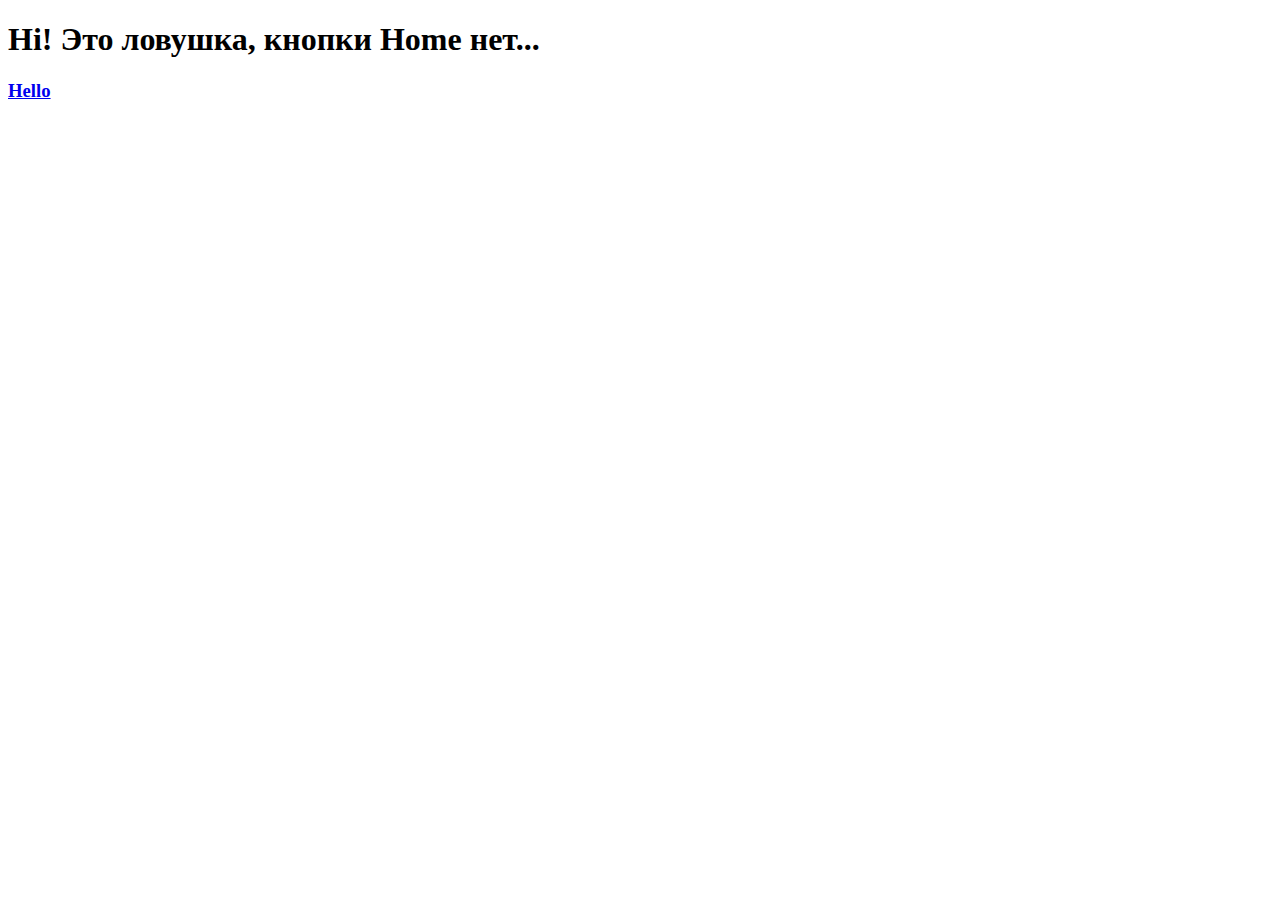
<file: Hello.html>
<!DOCTYPE html>
<html lang="en">
<head>
    <meta charset="UTF-8">
    <meta http-equiv="X-UA-Compatible" content="IE=edge">
    <meta name="viewport" content="width=device-width, initial-scale=1.0">
    <title>Portfolio-Papalinchica</title>
</head>
<body>

    <header>
        <h1> Hi! Это ловушка, кнопки Home нет... </h1>
        <nav>
           
            <a href="Hello.html"> <h3> Hello </h3> </a>
        
        </nav>
        </header>
        

</body>
</html>
</file>
